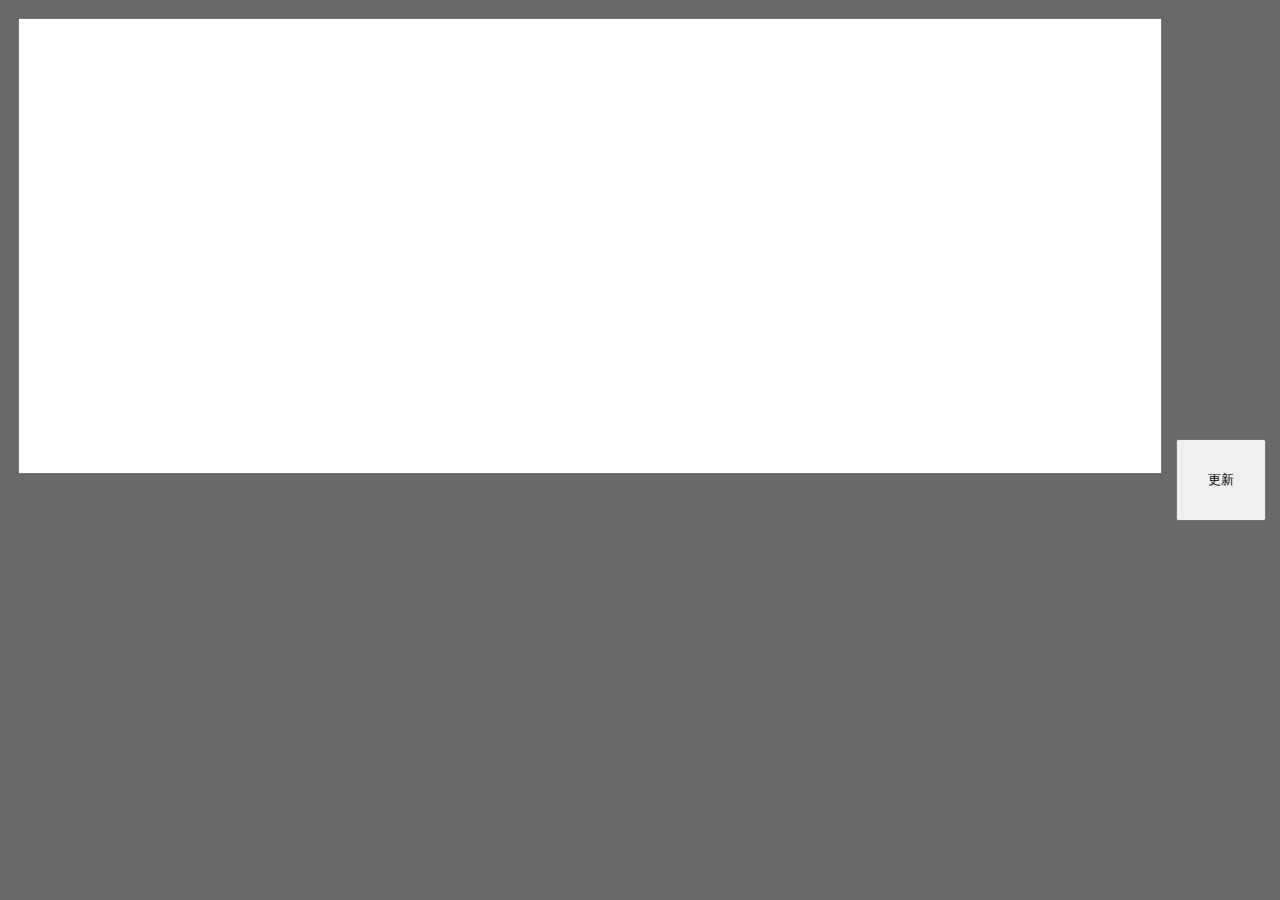
<file: Ombro.html>
<!DOCTYPE html>
<html lang="en">
<head>
    <meta charset="UTF-8">
    <title>Title</title>
    <link href="./css/index.css" rel="stylesheet">
    <script src="js/renderer/glMatrix.js"></script>
    <script src="./js/OmbroMain.js" type="module"></script>
    <meta property="og:image"
          content="https://raw.githubusercontent.com/heller77/webglPractice/master/gcpPicture.png">
</head>
<body>
<!--<p>shader</p>-->
<div id="canvasParent"></div>
<!--<canvas id="targetCanvas" width="640" height="480"></canvas>-->
<!--<canvas id="targetCanvas2" width="640" height="480"></canvas>-->
<div id="fragment"></div>
<textarea id="shaderInput" rows=30></textarea>

<button type="button" id="updateShaderButton">更新</button>
</body>
</html>
</file>
<file: css/index.css>
body {
    background-color: dimgrey;
}

p {
    font-size: 30px;
    margin: 1%;
}

textarea {
    width: 90%;
    margin: 10px;
    resize: none;
}

canvas {
    padding: 10px;
    margin-left: auto;
}

#updateShaderButton {
    margin-right: auto;
    padding: 30px;
}
</file>
